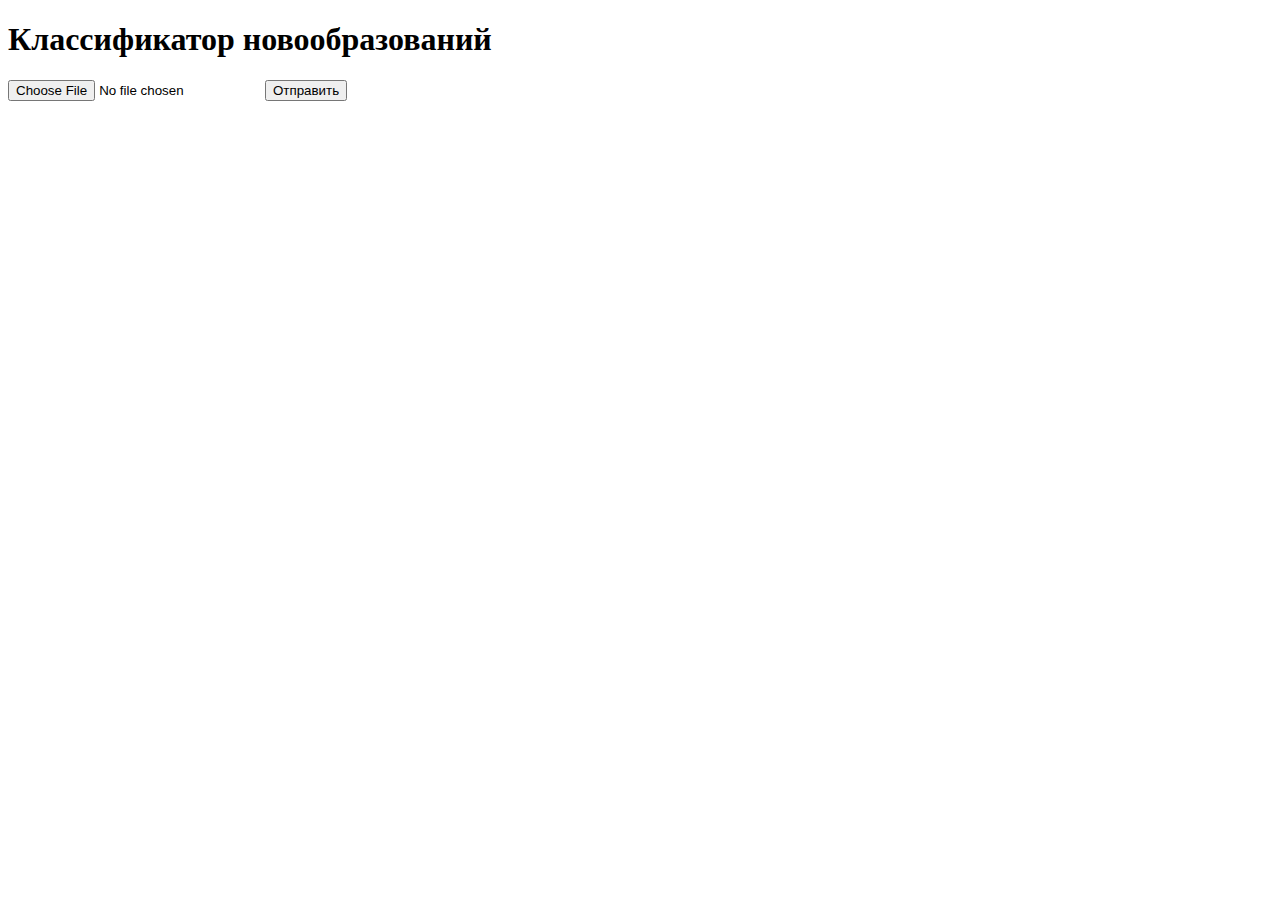
<file: index.html>
<!DOCTYPE html>
<html lang="en">
<head>
    <meta charset="UTF-8">
    <meta name="viewport" content="width=device-width, initial-scale=1.0">
    <title>Классификатор новообразований</title>
    <style>
        #result {
            font-size: 24px; /* Увеличенный шрифт */
            margin-top: 20px;
        }
        .malignant {
            color: red; /* Красный цвет для злокачественного */
        }
    </style>
</head>
<body>
    <h1>Классификатор новообразований</h1>
    <form id="uploadForm">
        <input type="file" id="imageInput" accept="image/*" required>
        <button type="submit">Отправить</button>
    </form>
    <p id="result"></p>
    <img id="uploadedImage" style="max-width: 100%; height: auto; display: none;" alt="Загруженное изображение">

    <script>
        const form = document.getElementById('uploadForm');
        const imageInput = document.getElementById('imageInput');
        const resultText = document.getElementById('result');
        const uploadedImage = document.getElementById('uploadedImage');

        // Обработчик для отображения изображения после выбора файла
        imageInput.addEventListener('change', (event) => {
            // Очищаем результат при выборе нового файла
            resultText.innerText = '';
            resultText.className = ''; // Сбрасываем класс результата

            const file = event.target.files[0];
            if (file) {
                const reader = new FileReader();
                reader.onload = (e) => {
                    uploadedImage.src = e.target.result;
                    uploadedImage.style.display = 'block';  // Отображаем изображение
                };
                reader.readAsDataURL(file);  // Преобразуем файл в Data URL
            }
        });

        form.addEventListener('submit', async (event) => {
            event.preventDefault();

            const formData = new FormData();
            formData.append('file', imageInput.files[0]);

            const response = await fetch('http://127.0.0.1:8000/predict/', {
                method: 'POST',
                body: formData
            });

            const data = await response.json();

            // Если результат "Злокачественный", применяем класс malignant
            if (data.class === 'Злокачественный') {
                resultText.className = 'malignant';
            } else {
                resultText.className = ''; // Сбрасываем класс, если результат другой
            }

            resultText.innerText = `Результат: ${data.class}`;
        });
    </script>
</body>
</html>
</file>
